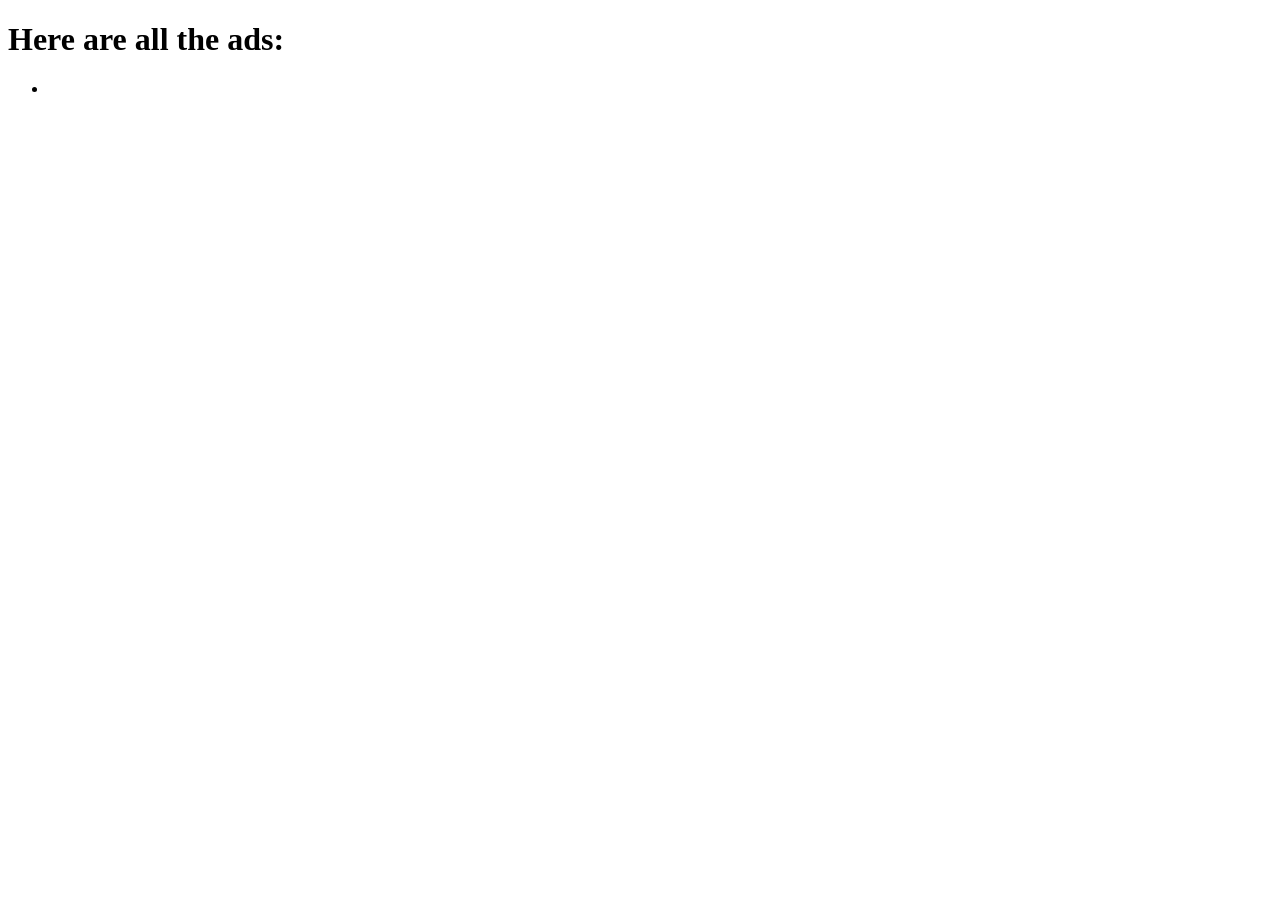
<file: src/main/resources/templates/ads/index.html>
<!DOCTYPE html>
<html xmlns:th="http://www.thymeleaf.org" lang="en">
<head>
	<meta charset="UTF-8">
	<title>Ads</title>
</head>
<body>
<h1>Here are all the ads:</h1>
<ul>
	<li th:each="ad : ${ads}">
		<h2 th:text="${ad.title}"></h2>
		<p th:text="${ad.description}"></p>
	</li>
</ul>
</body>
</html>
</file>
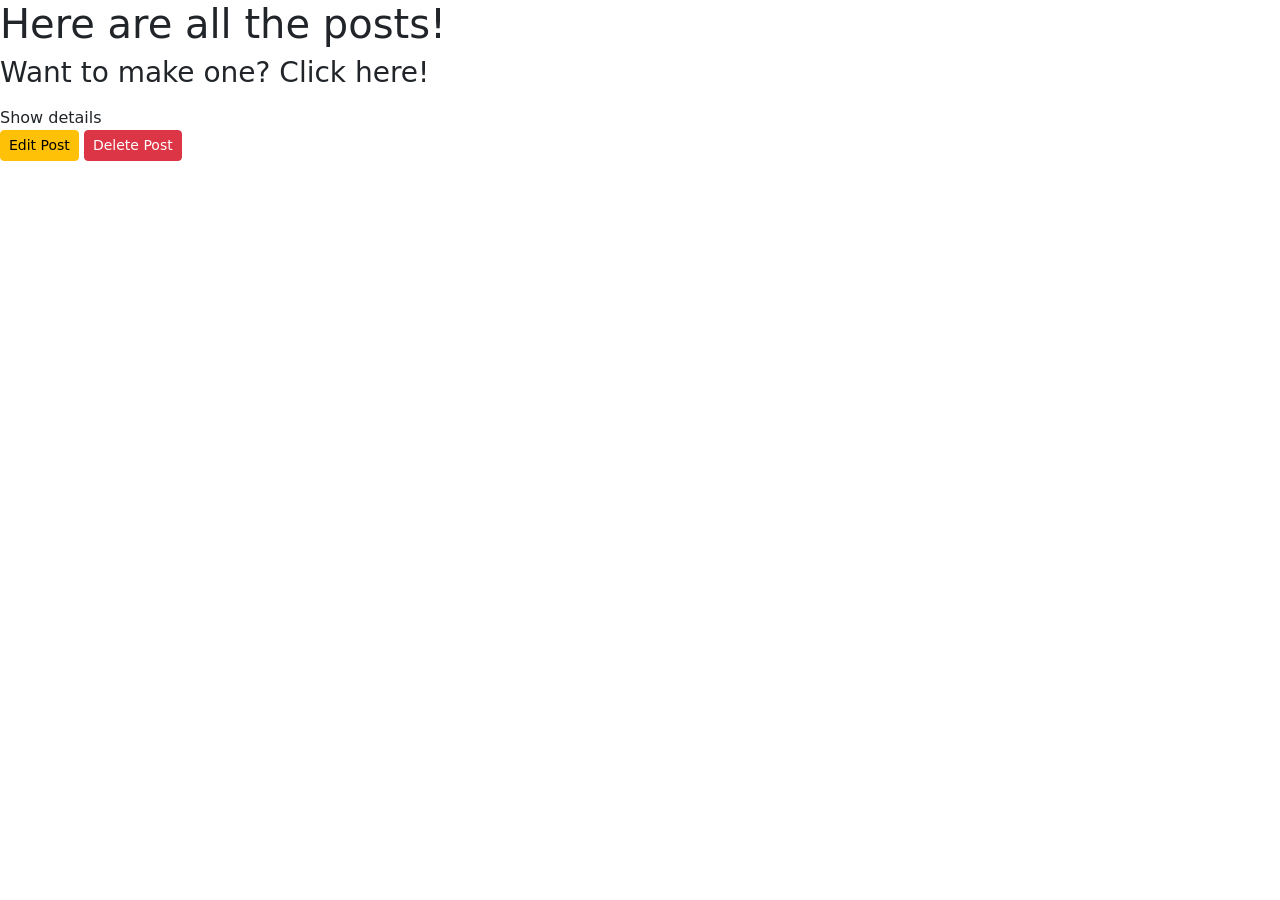
<file: src/main/resources/templates/posts/index.html>
<!DOCTYPE html>
<html xmlns:th="http://www.thymeleaf.org" xmlns:sec="http://www.thymeleaf.org/extras/spring-security" lang="en">
<head>
	<meta charset="UTF-8">
	<title>Index</title>
	<link href="https://cdn.jsdelivr.net/npm/bootstrap@5.1.3/dist/css/bootstrap.min.css" rel="stylesheet" integrity="sha384-1BmE4kWBq78iYhFldvKuhfTAU6auU8tT94WrHftjDbrCEXSU1oBoqyl2QvZ6jIW3" crossorigin="anonymous">
</head>
<body>
<nav th:insert="partials/partials.html :: navbar"></nav>
	<h1>Here are all the posts!</h1>
	<h3><a th:href="@{'/posts/create'}">Want to make one? Click here!</a></h3>
	<div th:each="post : ${allPosts}">
		<h2 th:text="${post.title}"></h2>
		<p th:text="${post.body}"></p>
		<a th:href="@{'/posts/show/' + ${post.id}}">Show details</a>
		<br>
		<div sec:authorize="isAuthenticated()">
			<div th:if="${#authentication.principal.id == post.user.id}">
				<a class="btn btn-sm btn-warning" th:href="@{'/posts/' + ${post.id} + '/edit'}">Edit Post</a>
				<form class="d-inline" th:action="@{'/posts/' + ${post.id} + '/delete'}" th:method="POST">
					<button class="btn btn-sm btn-danger">Delete Post</button>
				</form>
			</div>
		</div>
	</div>
<th:block th:insert="partials/partials.html :: bootstrap-js" />
</body>
</html>
</file>
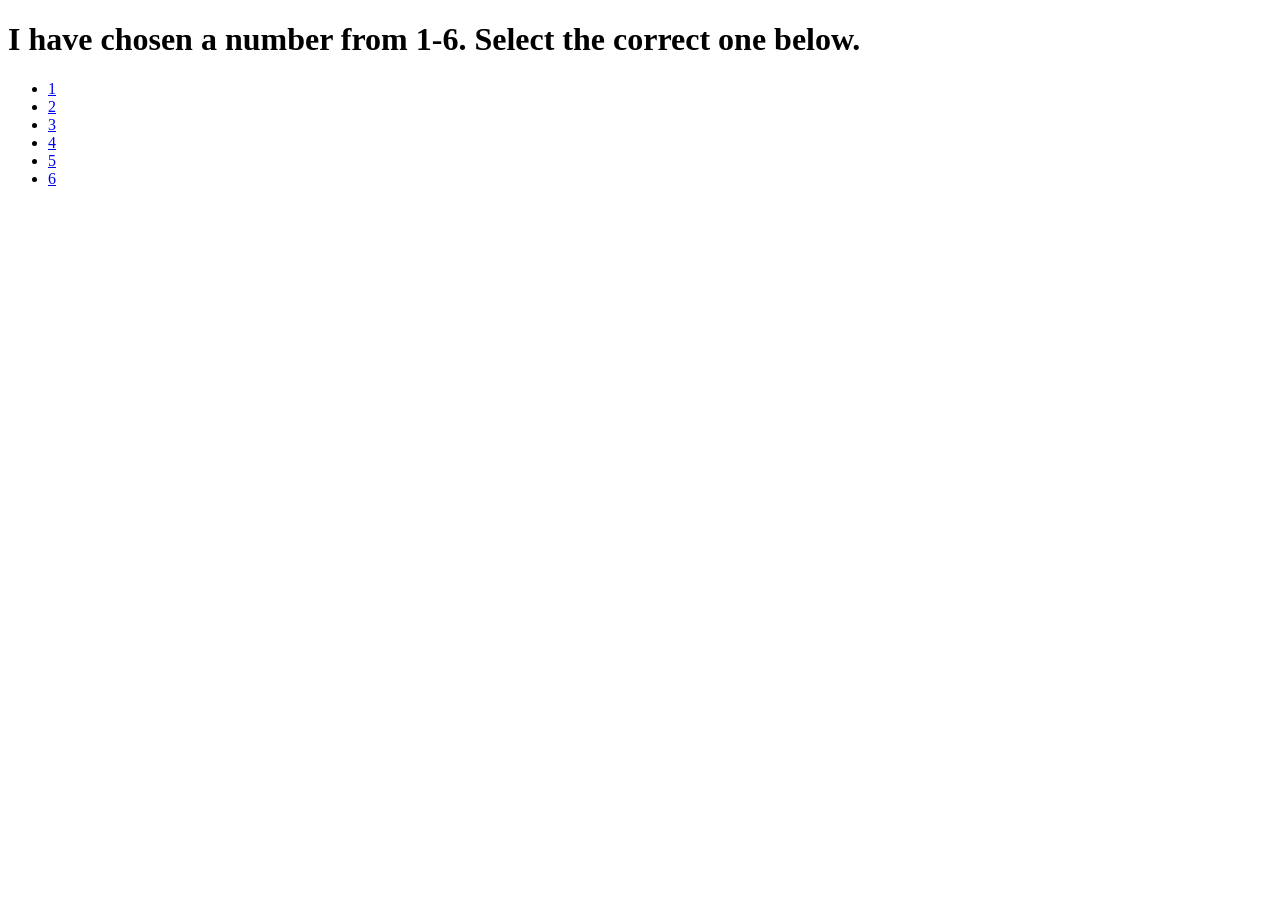
<file: src/main/resources/templates/roll-dice.html>
<!DOCTYPE html>
<html xmlns:th="http://www.thymeleaf.org" lang="en">
<head>
	<meta charset="UTF-8">
	<title>Guess the Number</title>
</head>
<body>
<h1>I have chosen a number from 1-6. Select the correct one below.</h1>

<ul>
	<li><a href="/roll-dice/1">1</a></li>
	<li><a href="/roll-dice/2">2</a></li>
	<li><a href="/roll-dice/3">3</a></li>
	<li><a href="/roll-dice/4">4</a></li>
	<li><a href="/roll-dice/5">5</a></li>
	<li><a href="/roll-dice/6">6</a></li>
</ul>

</body>
</html>
</file>
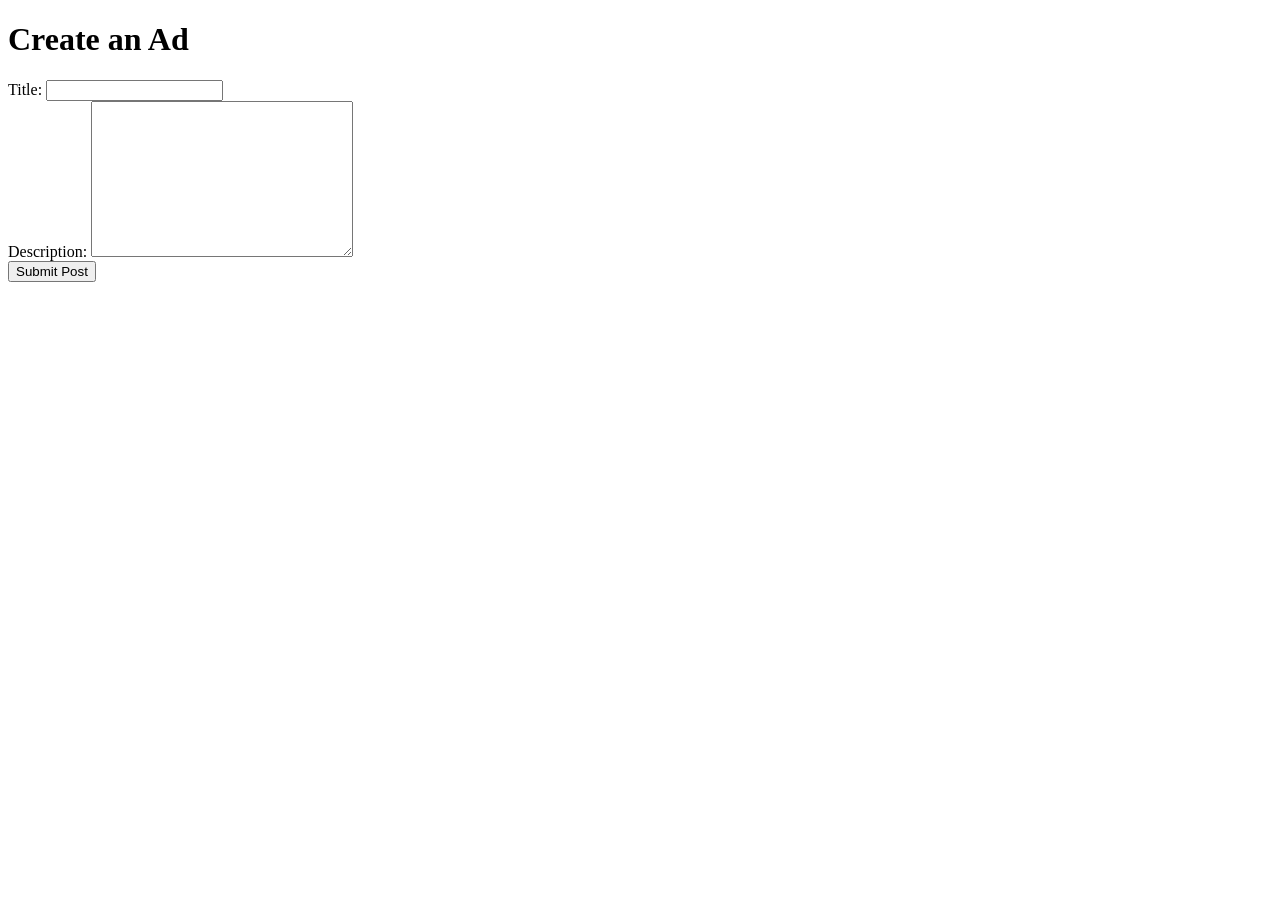
<file: src/main/resources/templates/ads/create.html>
<!DOCTYPE html>
<html xmlns:th="http://www.thymeleaf.org" lang="en">
<head>
	<meta charset="UTF-8">
	<title>Create an Ad</title>
</head>
<body>
<h1>Create an Ad</h1>
<form th:action="@{/ads/create}" th:method="post" th:object="${ad}">
	<label for="title">Title:</label>
	<input th:field="*{title}" id="title"><br>
	<label for="description">Description:</label>
	<textarea th:field="*{description}" id="description" cols="30" rows="10"></textarea><br>
	<button type="submit">Submit Post</button>
</form>
</body>
</html>
</file>
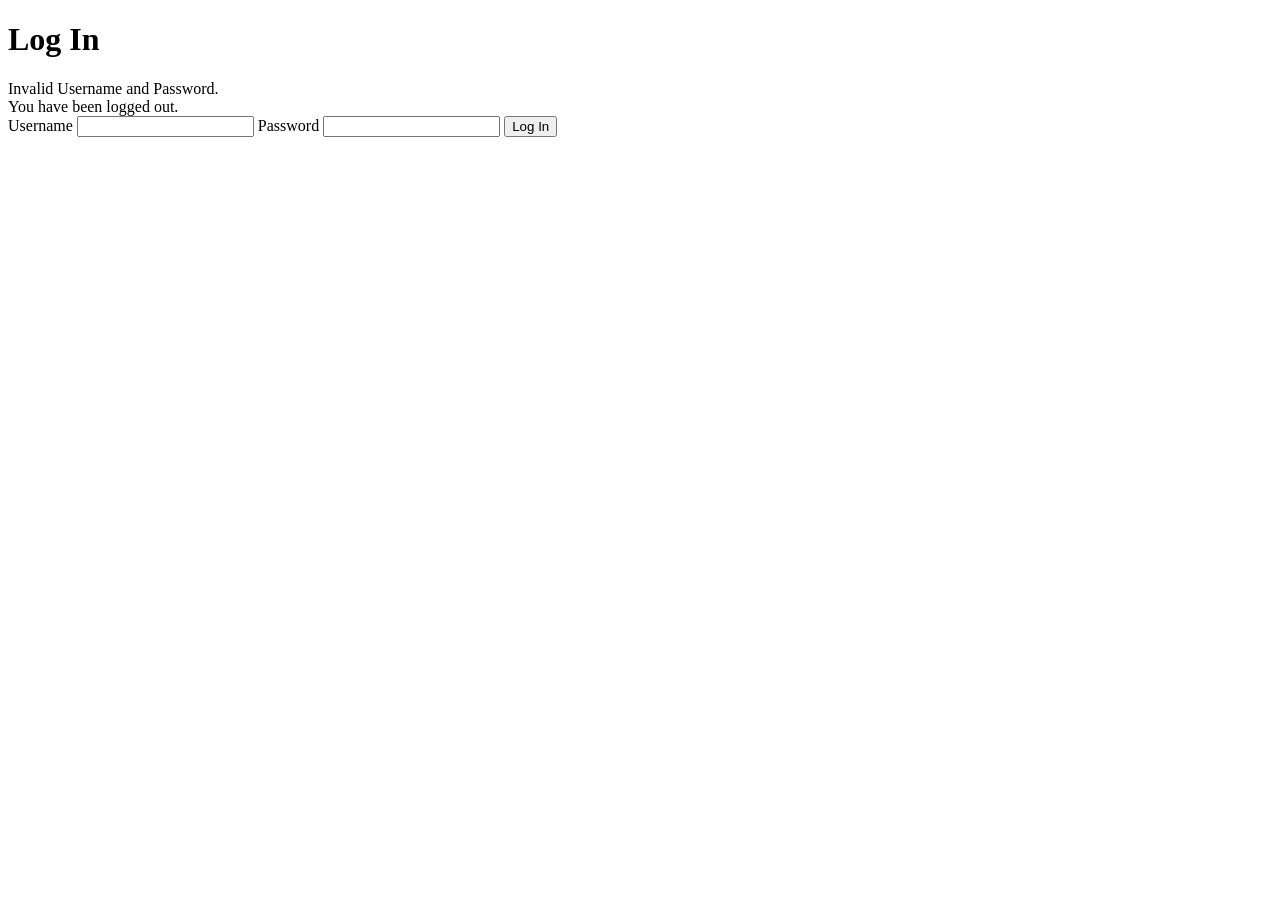
<file: src/main/resources/templates/login/login.html>
<!DOCTYPE html>
<html xmlns:th="http://www.thymeleaf.org" lang="en">
<head>
	<meta charset="UTF-8">
	<title>Please Log In</title>
</head>
<body>
	<h1>Log In</h1>
	<div th:if="${param.error}">
		Invalid Username and Password.
	</div>
	<div th:if="${param.logout}">
		You have been logged out.
	</div>
	
	<form th:action="@{/login}" method="post">
		<label for="username">Username</label>
		<input id="username" name="username" type="text" />
		<label for="password">Password</label>
		<input id="password" name="password" type="password" />
		<input type="submit" value="Log In" />
	</form>
</body>
</html>
</file>
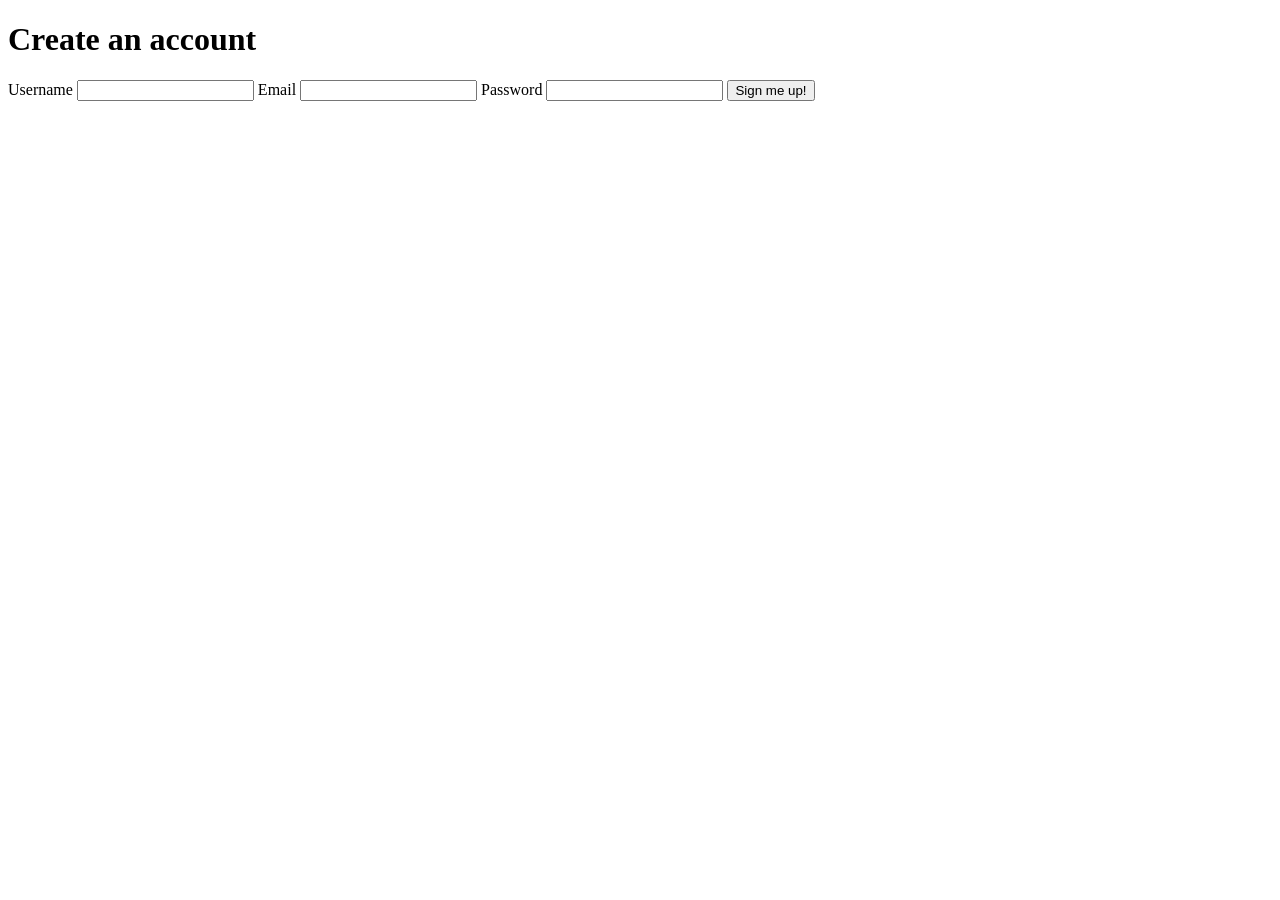
<file: src/main/resources/templates/login/signup.html>
<!DOCTYPE html>
<html xmlns:th="http://www.thymeleaf.org" lang="en">
<head>
	<meta charset="UTF-8" />
	<title>Sign up</title>
</head>
<body>
<h1>Create an account</h1>
<form th:action="@{/sign-up}" method="POST" th:object="${user}">
	<label for="username">Username</label>
	<input id="username" th:field="*{username}" />
	
	<label for="email">Email</label>
	<input id="email" th:field="*{email}" />
	
	<label for="password">Password</label>
	<input id="password" type="password" th:field="*{password}" />
	
	<input value="Sign me up!" type="submit" />
</form>
</body>
</html>
</file>
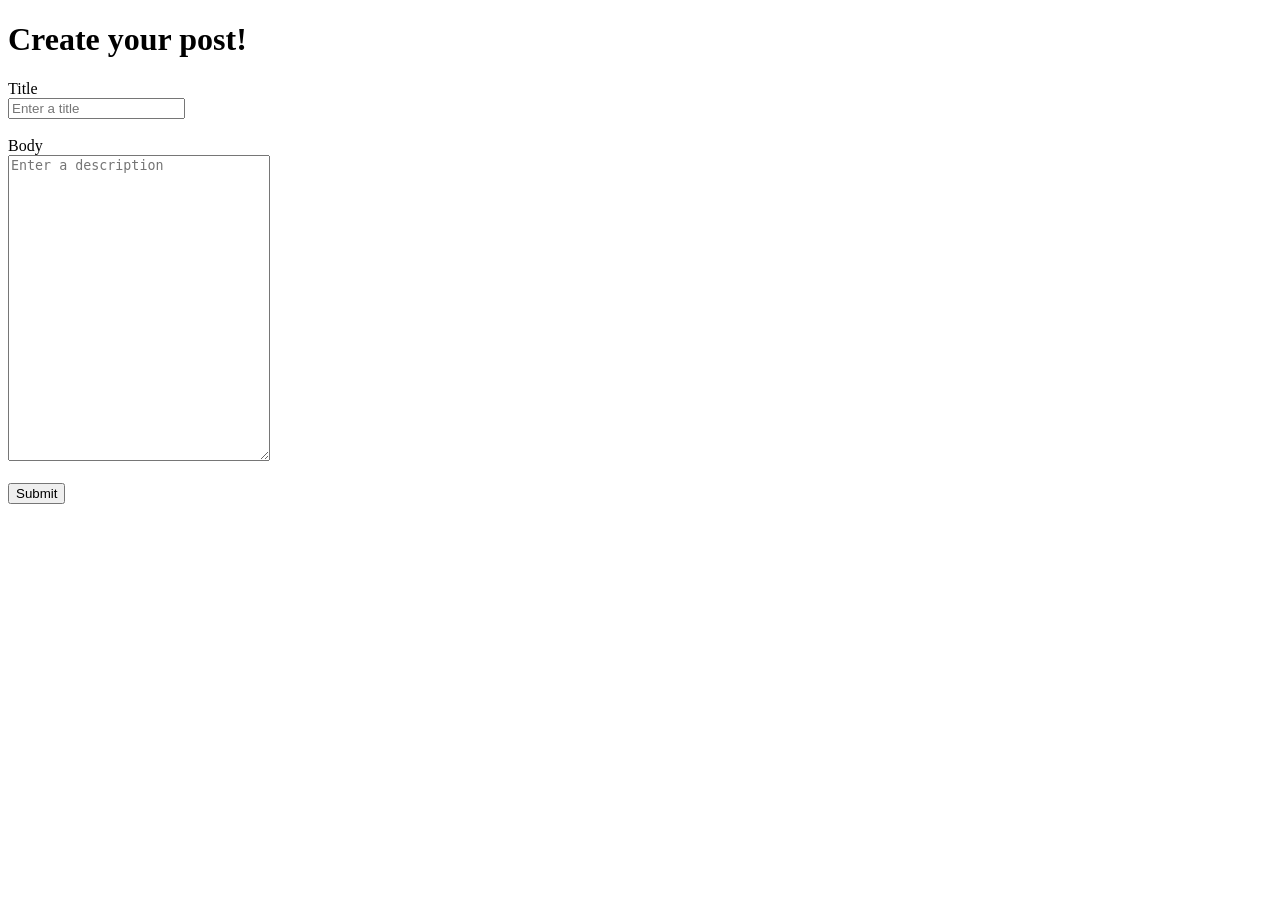
<file: src/main/resources/templates/posts/create.html>
<!DOCTYPE html>
<html xmlns:th="http://www.thymeleaf.org" lang="en">
<head>
	<meta charset="UTF-8">
	<title>Create a new post</title>
</head>
<body>
	<h1>Create your post!</h1>
	<form th:method="POST" th:object="${post}">
		<div>
			<label for="title">Title</label>
			<br>
			<input id="title" th:field="*{title}" placeholder="Enter a title">
		</div>
		<br>
		<div>
			<label for="body">Body</label>
			<br>
			<textarea id="body" th:field="*{body}" cols="30" rows="20" placeholder="Enter a description"></textarea>
		</div>
		<br>
		<div>
			<button>Submit</button>
		</div>
	</form>
	
</body>
</html>
</file>
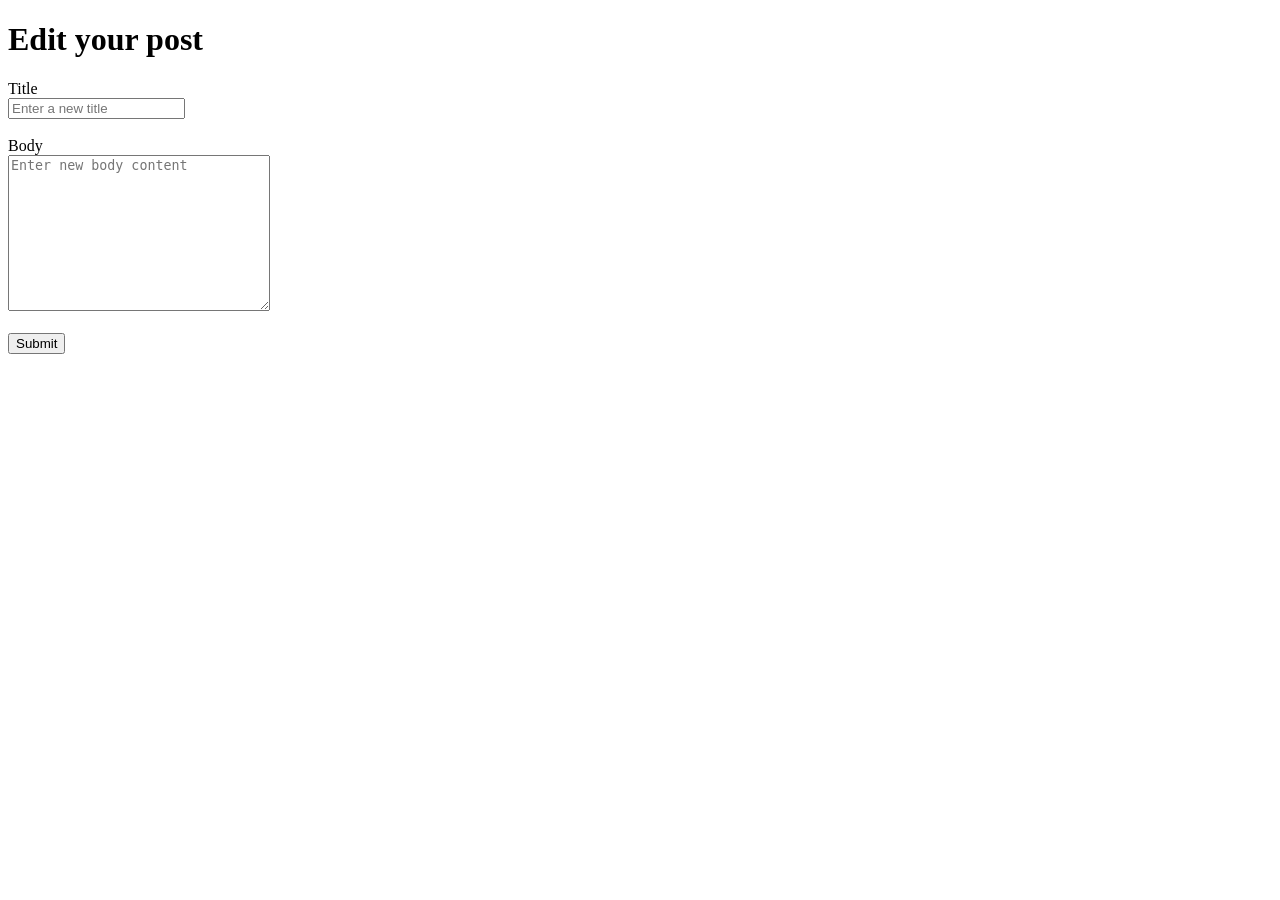
<file: src/main/resources/templates/posts/edit.html>
<!DOCTYPE html>
<html xmlns:th="http://www.thymeleaf.org" lang="en">
<head>
	<meta charset="UTF-8">
	<title>Edit</title>
</head>
<body>
	<h1>Edit your post</h1>

	<form th:action="@{/posts/{id}/edit(id=${id})}" th:method="POST" th:object="${post}">
		<div>
		<label for="title">Title</label>
			<br>
		<input id="title" th:field="*{title}" placeholder="Enter a new title" th:value="*{title}">
		</div>
		<br>
		<div>
		<label for="body">Body</label>
			<br>
		<textarea id="body" th:field="*{body}" cols="30" rows="10" placeholder="Enter new body content" th:text="*{body}"></textarea>
		</div>
		<br>
		<div>
		<button>Submit</button>
		</div>
	</form>
</body>
</html>
</file>
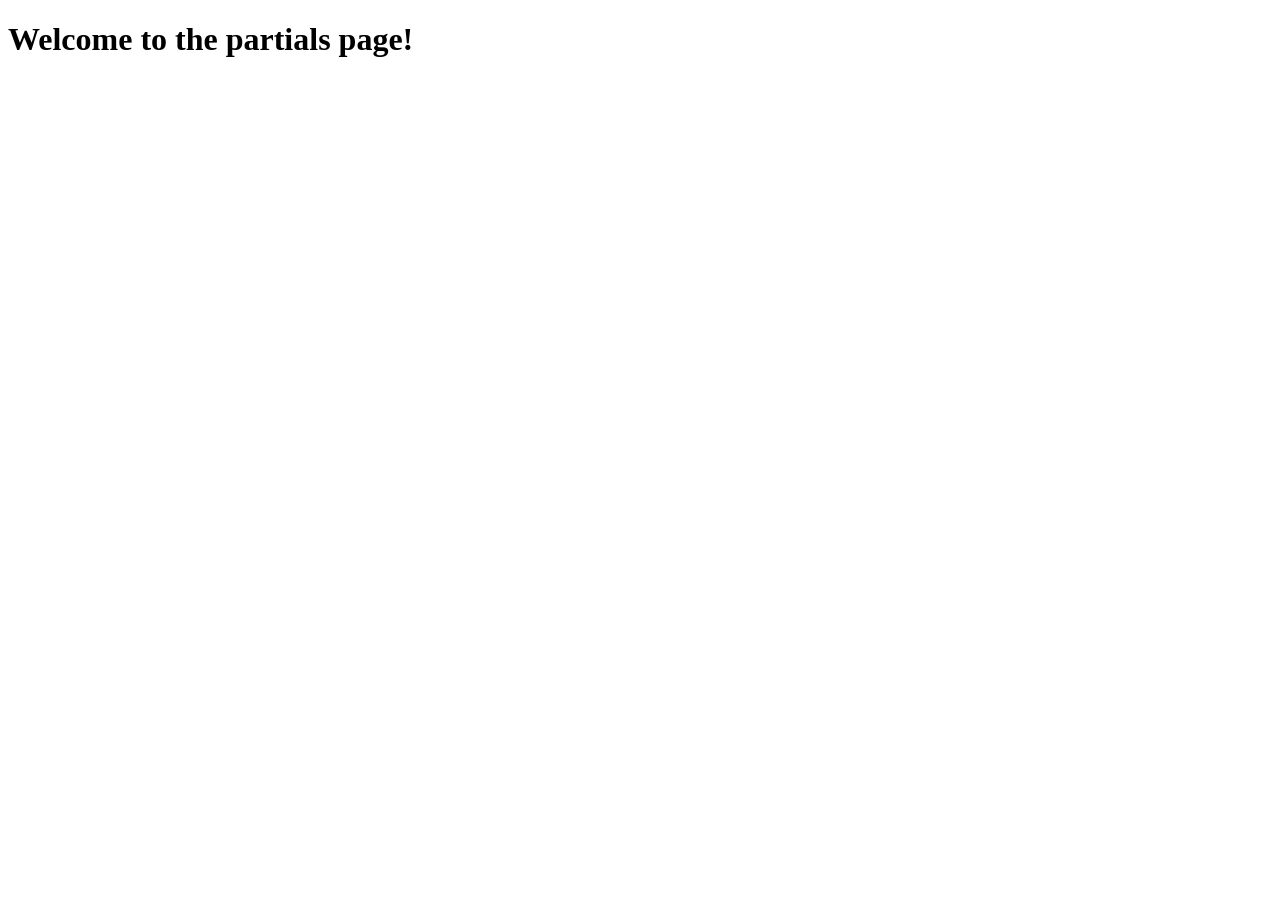
<file: src/main/resources/templates/views-lec/partials-test.html>
<!DOCTYPE html>
<html xmlns:th="http://www.thymeleaf.org" lang="en">
<head th:replace="partials/partials.html :: head ('Partials Example')"></head>
<body>
	<nav th:replace="partials/partials.html :: navbar"></nav>
	<h1>Welcome to the partials page!</h1>
	<script th:replace="partials/partials.html :: bootstrap-js"></script>
</body>
</html>
</file>
